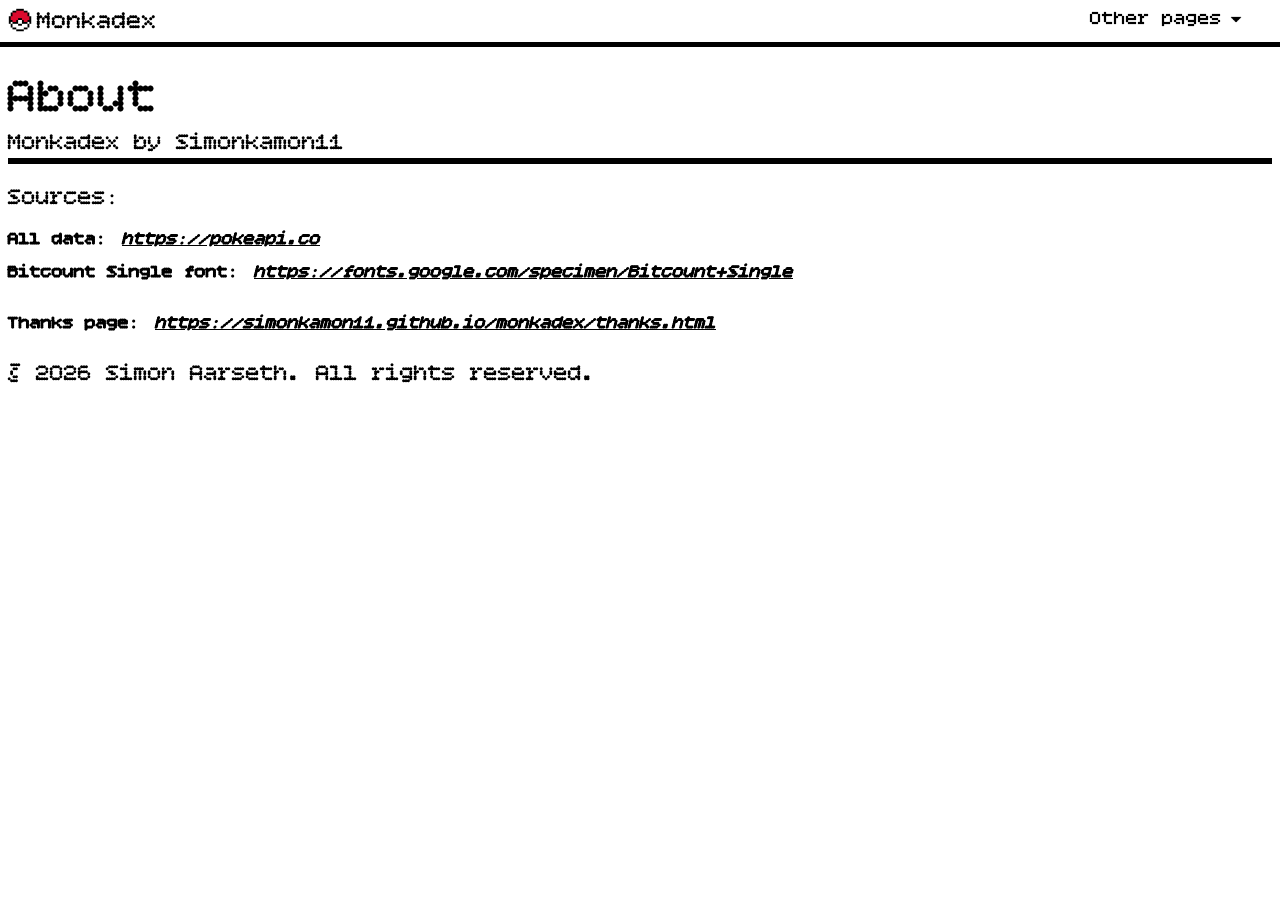
<file: about/index.html>
<!DOCTYPE html>
<html lang="en">
<head>
    <meta charset="UTF-8">
    <meta name="viewport" content="width=device-width, initial-scale=1.0">
    <title>About</title>

    <meta name="description" content="The about-page of Monkadex by Simonkamon11">
    <meta name="keywords" content="about-page, pokémon, pokédex">
    <meta name="author" content="Simon Aarseth">

    <meta property="og:title" content="Monkadex: About">
    <meta property="og:description" content="About: Monkadex by Simonkamon11">
    <meta property="og:type" content="website">
    <meta property="og:image" content="https://simonkamon11.github.io/monkadex/images/opengraph/opengraph-about.png">

    <link rel="stylesheet" href="../style.css">
    <link rel="icon" href="../favicon.ico" type="image/x-icon">
    <link href="https://fonts.googleapis.com/css2?family=Bitcount+Single:wght@100..900&family=Press+Start+2P&display=swap" rel="stylesheet">
</head>
<body id="body" data-page="about">
    <div id="header">
        <div id="logo-container" class="clickable" onclick="window.location.href = 'https://simonkamon11.github.io/monkadex/';">
            <img src="../favicon.ico" id="logo-img">
            <h1 class="header-text" id="logo-text">Monkadex</h1>
        </div>
        <div id="header-pages-menu">
            <div class="clickable" id="header-pages-text-container" onclick="
            switch(document.getElementById('header-pages-dropdown-menu').style.display) {
                case('none'): document.getElementById('header-pages-dropdown-menu').style.display = 'block'; break;
                default: document.getElementById('header-pages-dropdown-menu').style.display = 'none'; break;
            }">
                <h2 id="header-pages-text">Other pages</h2>
                <img src="" id="dropdown-arrow">
            </div>
            <div id="header-pages-dropdown-menu">
                <h2 class="pageLink clickable"  onclick="window.location.href = '/monkadex/locations/'">locations</h2>
                <h2 class="pageLink clickable"  onclick="window.location.href = '/monkadex/shinytools/'">shinytools</h2>
                <h2 class="pageLink clickable" onclick="window.location.href = '/monkadex/moves/'">moves</h2>
                <h2 class="pageLink clickable" onclick="window.location.href = '/monkadex/about/'">about</h2>
                <h2 class="pageLink clickable" onclick="window.location.href = '/monkadex/sitemap.html'">sitemap</h2>
            </div>
        </div>
        <script>
            black = 'rgb(0, 0, 0)';
            white = 'rgb(255, 255, 255)';
            if(window.matchMedia("(prefers-color-scheme: dark)").matches) {
                colour1 = black
                colour2 = white
                document.getElementById('dropdown-arrow').src = '../images/arrow_white.png'
            }
            else {
                colour1 = white
                colour2 = black
                document.getElementById('dropdown-arrow').src = '../images/arrow_black.png'
            }
            document.getElementById('header').style['background-color'] = colour1
            document.getElementById('logo-text').style['color'] = colour2
            document.getElementById('header-pages-dropdown-menu').style['background-color'] = colour1
            document.getElementById('header-pages-text').style['color'] = colour2
            document.querySelectorAll('.pageLink').forEach(el => el.style['color'] = colour2)
        </script>
    </div>
    
    <div id="header-border"></div>

    <h1 id="title" class="text">About</h1>
    <h2 id="owner" class="text">Monkadex by Simonkamon11</h2>

    <h2 class="text title-text-about-page">Sources:</h2>
    <div class="source-container">
        <h3 class="text link-pointer">All data: </h3>
        <h3 class="text clickable link" onclick="window.open('https://pokeapi.co', '_blank');">https://pokeapi.co</h3>
    </div>
    <div class="source-container">
        <h3 class="text link-pointer">Bitcount Single font: </h3>
        <h3 class="text clickable link" onclick="window.open('https://fonts.google.com/specimen/Bitcount+Single', '_blank');">https://fonts.google.com/specimen/Bitcount+Single</h3>
    </div>

    <br>
    <div class="source-container">
        <h3 class="text link-pointer">Thanks page: </h3>
        <h3 class="text clickable link" onclick="window.location.href = '/monkadex/thanks.html';">https://simonkamon11.github.io/monkadex/thanks.html</h3>
    </div>

    <h2 class="text">© 2026 Simon Aarseth. All rights reserved.</h2>

    <script type="module" src="../script.js"></script>
</body>
</html>
</file>
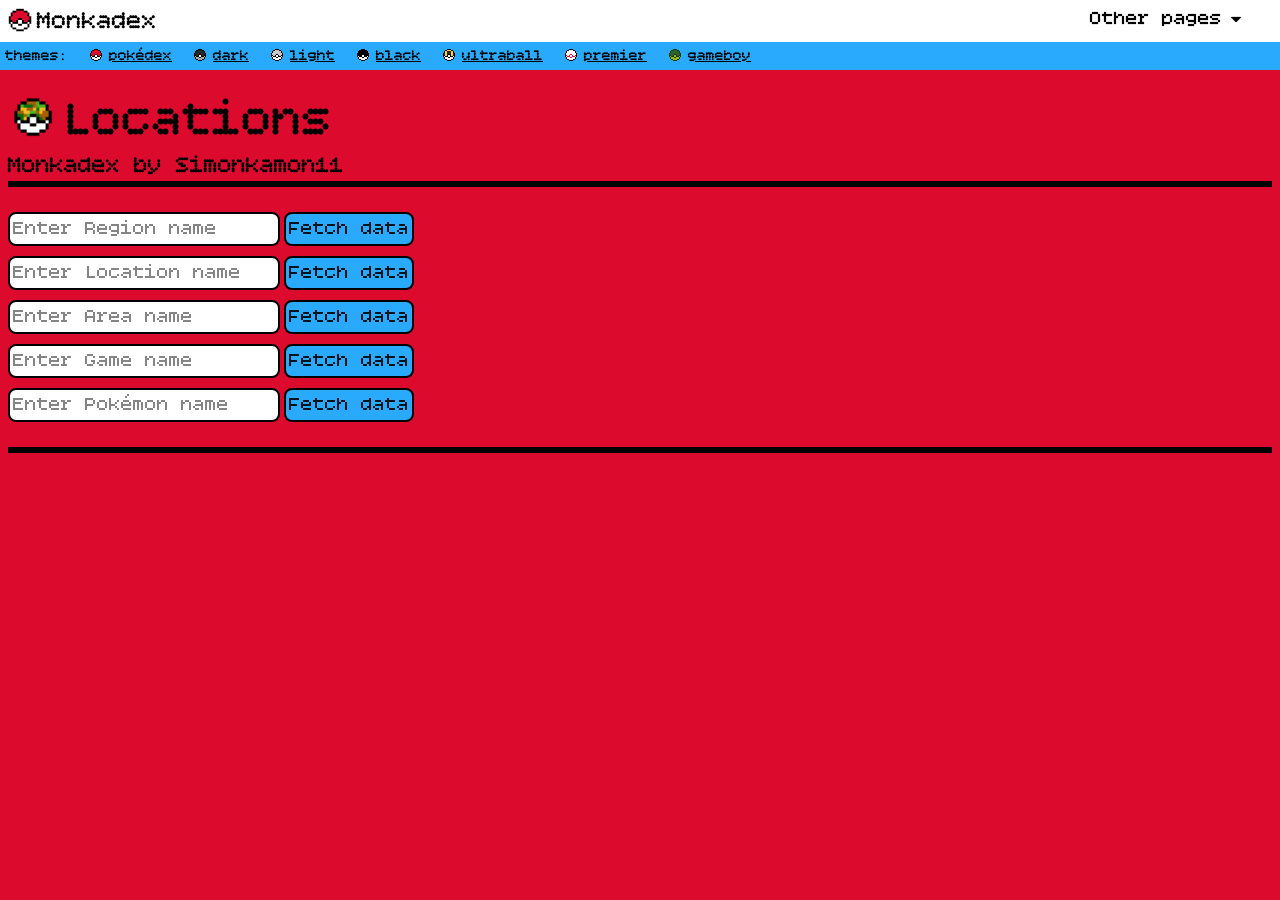
<file: locations/index.html>
<!DOCTYPE html>
<html lang="en">
<head>
    <meta charset="UTF-8">
    <meta name="viewport" content="width=device-width, initial-scale=1.0">
    <title>Locations</title>

    <meta name="description" content="The location-dex living in parallel with Monkadex by Simonkamon11">
    <meta name="keywords" content="locations, pokémon, pokédex">
    <meta name="author" content="Simon Aarseth">

    <meta property="og:title" content="Monkadex: Locations">
    <meta property="og:description" content="Locations: Monkadex by Simonkamon11">
    <meta property="og:type" content="website">
    <meta property="og:image" content="https://simonkamon11.github.io/monkadex/images/opengraph/opengraph-locations.png">

    <link rel="stylesheet" href="../style.css">
    <link rel="icon" href="../favicon.ico" type="image/x-icon">
    <link href="https://fonts.googleapis.com/css2?family=Bitcount+Single:wght@100..900&family=Press+Start+2P&display=swap" rel="stylesheet">
</head>
<body id="locationsBody" data-page="locations">
    <div id="header">
        <div id="logo-container" class="clickable">
            <img src="../favicon.ico" id="logo-img">
            <h1 class="header-text" id="logo-text">Monkadex</h1>
        </div>
        <div id="header-pages-menu">
            <div class="clickable" id="header-pages-text-container" onclick="
            switch(document.getElementById('header-pages-dropdown-menu').style.display) {
                case('none'): document.getElementById('header-pages-dropdown-menu').style.display = 'block'; break;
                default: document.getElementById('header-pages-dropdown-menu').style.display = 'none'; break;
            }">
                <h2 id="header-pages-text">Other pages</h2>
                <img src="" id="dropdown-arrow">
            </div>
            <div id="header-pages-dropdown-menu">
                <h2 class="pageLink clickable paramLink">locations</h2>
                <h2 class="pageLink clickable paramLink">shinytools</h2>
                <h2 class="pageLink clickable paramLink">moves</h2>
                <h2 class="pageLink clickable" onclick="window.location.href = '/monkadex/about/'">about</h2>
                <h2 class="pageLink clickable" onclick="window.location.href = '/monkadex/sitemap.html'">sitemap</h2>
            </div>
        </div>
        <script>
            globalThis.params = new URLSearchParams(window.location.search);

            black = 'rgb(0, 0, 0)';
            white = 'rgb(255, 255, 255)';
            if(window.matchMedia("(prefers-color-scheme: dark)").matches) {
                colour1 = black
                colour2 = white
                document.getElementById('dropdown-arrow').src = '../images/arrow_white.png'
            }
            else {
                colour1 = white
                colour2 = black
                document.getElementById('dropdown-arrow').src = '../images/arrow_black.png'
            }
            document.getElementById('header').style['background-color'] = colour1
            document.getElementById('logo-text').style['color'] = colour2
            document.getElementById('header-pages-dropdown-menu').style['background-color'] = colour1
            document.getElementById('header-pages-text').style['color'] = colour2
            document.querySelectorAll('.pageLink').forEach(el => el.style['color'] = colour2)

            document.querySelectorAll('.paramLink').forEach(el => el.onclick = () => window.location.href = `/monkadex/${el.textContent}/?theme=${params.get('theme')}`)
            document.getElementById('logo-container').onclick = () => window.location.href = `/monkadex/?theme=${params.get('theme')}`
        </script>
    </div>

    <div id="themes-text-container">
        <h2 class="text" id="themes-text">themes: </h2>
        <div id="themes-container">
            <div class="theme-container">
                <img src="../images/pokeballs/pokeball_pokedex.png" alt="" class="theme-img">
                <h2 class="theme text clickable" onclick="switchTheme('pokedex')">pokédex</h2>
            </div>
            <div class="theme-container">
                <img src="../images/pokeballs/pokeball_dark.png" alt="" class="theme-img">
                <h2 class="theme text clickable" onclick="switchTheme('dark')">dark</h2>
            </div>
            <div class="theme-container">
                <img src="../images/pokeballs/pokeball_light.png" alt="" class="theme-img">
                <h2 class="theme text clickable" onclick="switchTheme('light')">light</h2>
            </div>
            <div class="theme-container">
                <img src="../images/pokeballs/pokeball_black.png" alt="" class="theme-img">
                <h2 class="theme text clickable" onclick="switchTheme('black')">black</h2>
            </div>
            <div class="theme-container">
                <img src="../images/pokeballs/pokeball_ultraball.png" alt="" class="theme-img">
                <h2 class="theme text clickable" onclick="switchTheme('ultraball')">ultraball</h2>
            </div>
            <div class="theme-container">
                <img src="../images/pokeballs/pokeball_premier.png" alt="" class="theme-img">
                <h2 class="theme text clickable" onclick="switchTheme('premier')">premier</h2>
            </div>
            <div class="theme-container">
                <img src="../images/pokeballs/pokeball_gameboy.png" alt="" class="theme-img">
                <h2 class="theme text clickable" onclick="switchTheme('gameboy')">gameboy</h2>
            </div>
        </div>
    </div>

    <div id="title-container">
        <img src="../images/pokeballs/pokeball_safari.png" id="title-img">
        <h1 id="title" class="text">Locations</h1>
    </div>
    <h2 id="owner" class="text">Monkadex by Simonkamon11</h2>
    <input type="text" class="textInput"  id="regionInput" placeholder="Enter Region name">
    <button onclick="fetchRegionData()" class="button clickable fetch-button">Fetch data</button><br>
    <input type="text" class="textInput"  id="locationInput" placeholder="Enter Location name">
    <button onclick="fetchLocationData()" class="button clickable fetch-button">Fetch data</button><br>
    <input type="text" class="textInput"  id="areaInput" placeholder="Enter Area name">
    <button onclick="fetchAreaData()" class="button clickable fetch-button">Fetch data</button><br>
    <input type="text" class="textInput"  id="gameInput" placeholder="Enter Game name">
    <button onclick="fetchGamesData()" class="button clickable fetch-button">Fetch data</button><br>
    <input type="text" class="textInput"  id="pokemonInput" placeholder="Enter Pokémon name">
    <button onclick="fetchLocateData()" class="button clickable fetch-button">Fetch data</button><br>
    <div id="fetchText-container" class="fetchText-container">
        <p id="fetchText" class="text fetchText"></p>
        <div id="didYou-container"></div>
    </div>

    <div id="locations-container"></div>

    <script type="module" src="../script.js"></script>
</body>
</html>
</file>
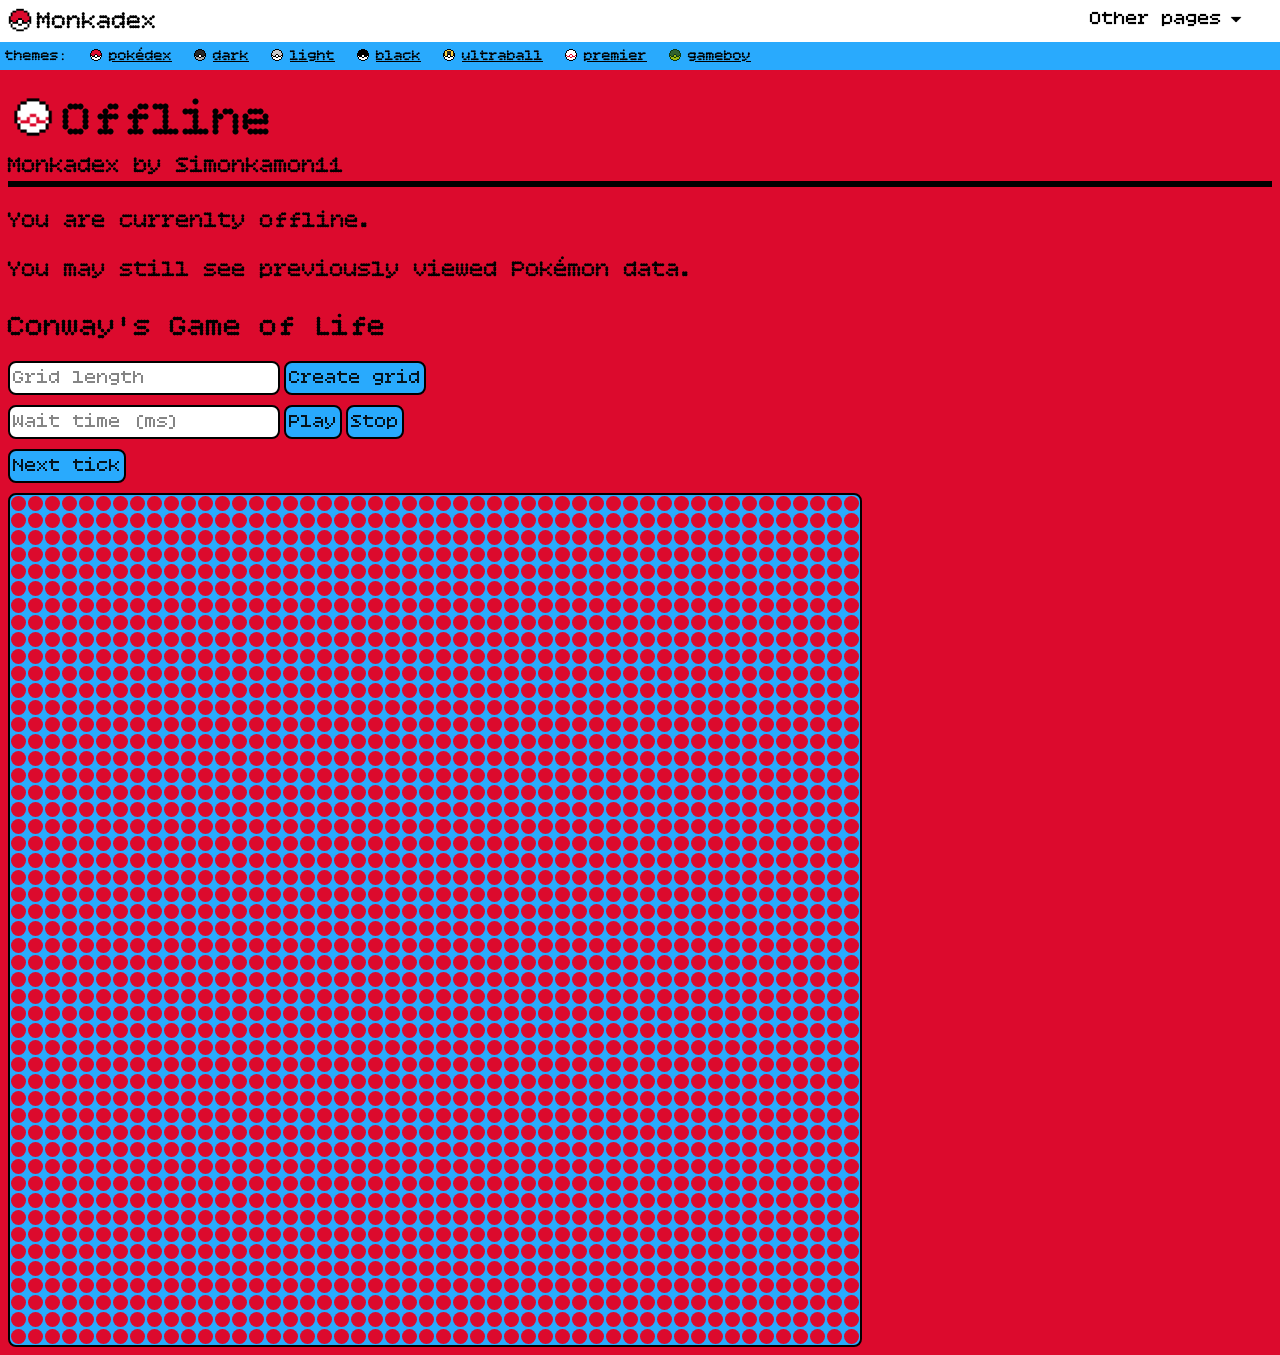
<file: offline.html>
<!DOCTYPE html>
<html lang="en">
<head>
    <meta charset="UTF-8">
    <meta name="viewport" content="width=device-width, initial-scale=1.0">
    <title>Offline</title>

    <meta name="author" content="Simon Aarseth">

    <link rel="stylesheet" href="style.css">
    <link rel="icon" href="favicon.ico" type="image/x-icon">
    <link href="https://fonts.googleapis.com/css2?family=Bitcount+Single:wght@100..900&family=Press+Start+2P&display=swap" rel="stylesheet">
</head>
<body id="body" data-page="offline">
    <div id="header">
        <div id="logo-container" class="clickable">
            <img src="favicon.ico" id="logo-img">
            <h1 class="header-text" id="logo-text">Monkadex</h1>
        </div>
        <div id="header-pages-menu">
            <div class="clickable" id="header-pages-text-container" onclick="
            switch(document.getElementById('header-pages-dropdown-menu').style.display) {
                case('none'): document.getElementById('header-pages-dropdown-menu').style.display = 'block'; break;
                default: document.getElementById('header-pages-dropdown-menu').style.display = 'none'; break;
            }">
                <h2 id="header-pages-text">Other pages</h2>
                <img src="" id="dropdown-arrow">
            </div>
            <div id="header-pages-dropdown-menu">
                <h2 class="pageLink clickable paramLink">locations</h2>
                <h2 class="pageLink clickable paramLink">shinytools</h2>
                <h2 class="pageLink clickable paramLink">moves</h2>
                <h2 class="pageLink clickable" onclick="window.location.href = '/monkadex/about/'">about</h2>
                <h2 class="pageLink clickable" onclick="window.location.href = '/monkadex/sitemap.html'">sitemap</h2>
            </div>
        </div>
        <script>
            globalThis.params = new URLSearchParams(window.location.search);

            black = 'rgb(0, 0, 0)';
            white = 'rgb(255, 255, 255)';
            if(window.matchMedia("(prefers-color-scheme: dark)").matches) {
                colour1 = black
                colour2 = white
                document.getElementById('dropdown-arrow').src = 'images/arrow_white.png'
            }
            else {
                colour1 = white
                colour2 = black
                document.getElementById('dropdown-arrow').src = 'images/arrow_black.png'
            }
            document.getElementById('header').style['background-color'] = colour1
            document.getElementById('logo-text').style['color'] = colour2
            document.getElementById('header-pages-dropdown-menu').style['background-color'] = colour1
            document.getElementById('header-pages-text').style['color'] = colour2
            document.querySelectorAll('.pageLink').forEach(el => el.style['color'] = colour2)

            document.querySelectorAll('.paramLink').forEach(el => el.onclick = () => window.location.href = `/monkadex/${el.textContent}/?theme=${params.get('theme')}`)
            document.getElementById('logo-container').onclick = () => window.location.href = `/monkadex/?theme=${params.get('theme')}`
        </script>
    </div>

    <div id="themes-text-container">
        <h2 class="text" id="themes-text">themes: </h2>
        <div id="themes-container">
            <div class="theme-container">
                <img src="images/pokeballs/pokeball_pokedex.png" alt="" class="theme-img">
                <h2 class="theme text clickable" onclick="switchTheme('pokedex')">pokédex</h2>
            </div>
            <div class="theme-container">
                <img src="images/pokeballs/pokeball_dark.png" alt="" class="theme-img">
                <h2 class="theme text clickable" onclick="switchTheme('dark')">dark</h2>
            </div>
            <div class="theme-container">
                <img src="images/pokeballs/pokeball_light.png" alt="" class="theme-img">
                <h2 class="theme text clickable" onclick="switchTheme('light')">light</h2>
            </div>
            <div class="theme-container">
                <img src="images/pokeballs/pokeball_black.png" alt="" class="theme-img">
                <h2 class="theme text clickable" onclick="switchTheme('black')">black</h2>
            </div>
            <div class="theme-container">
                <img src="images/pokeballs/pokeball_ultraball.png" alt="" class="theme-img">
                <h2 class="theme text clickable" onclick="switchTheme('ultraball')">ultraball</h2>
            </div>
            <div class="theme-container">
                <img src="images/pokeballs/pokeball_premier.png" alt="" class="theme-img">
                <h2 class="theme text clickable" onclick="switchTheme('premier')">premier</h2>
            </div>
            <div class="theme-container">
                <img src="images/pokeballs/pokeball_gameboy.png" alt="" class="theme-img">
                <h2 class="theme text clickable" onclick="switchTheme('gameboy')">gameboy</h2>
            </div>
        </div>
    </div>

    <div id="title-container">
        <img src="images/pokeballs/pokeball_premier.png" id="title-img">
        <h1 id="title" class="text">Offline</h1>
    </div>
    <h2 id="owner" class="text">Monkadex by Simonkamon11</h2>

    <h2 class="text">You are currenlty offline.</h2>
    <h2 class="text">You may still see previously viewed Pokémon data.</h2>
    
    <h2 class="title-text">Conway's Game of Life</h2>

    <input type="text" class="textInput"  id="lenInput" placeholder="Grid length">
    <button onclick="createGrid()" class="button clickable">Create grid</button><br>

    <input type="text" class="textInput"  id="timeInput" placeholder="Wait time (ms)" style="display: none;">
    <button onclick="playLife()" class="button clickable" id="playBtn" style="display: none;">Play</button>
    <button onclick="stopLife()" class="button clickable" id="stopBtn" style="display: none;">Stop</button><br>

    <button onclick="nextLife(true)" class="button clickable" id="nextBtn" style="display: none;">Next tick</button>
    
    <div id="life-container" style="display: none;"></div>

    <script type="module" src="script.js"></script>
</body>
</html>
</file>
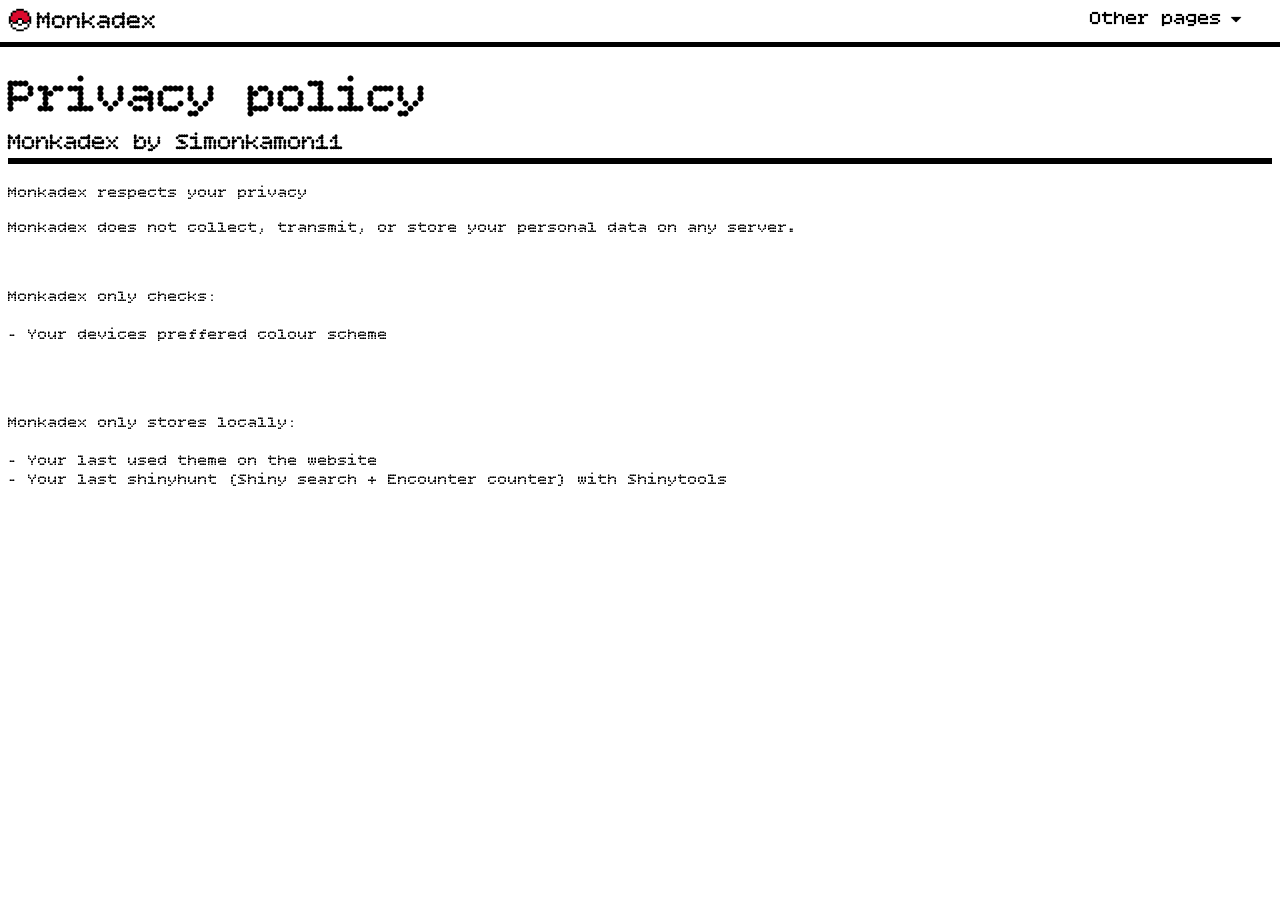
<file: privacy-policy.html>
<!DOCTYPE html>
<html lang="en">
<head>
    <meta charset="UTF-8">
    <meta name="viewport" content="width=device-width, initial-scale=1.0">
    <title>Privacy policy</title>

    <link rel="stylesheet" href="style.css">
    <link rel="icon" href="favicon.ico" type="image/x-icon">
    <link href="https://fonts.googleapis.com/css2?family=Bitcount+Single:wght@100..900&family=Press+Start+2P&display=swap" rel="stylesheet">
</head>
<body id="body" data-page="privacy">
    <div id="header">
        <div id="logo-container" class="clickable" onclick="window.location.href = '/monkadex/';">
            <img src="favicon.ico" id="logo-img">
            <h1 class="header-text" id="logo-text">Monkadex</h1>
        </div>
        <div id="header-pages-menu">
            <div class="clickable" id="header-pages-text-container" onclick="
            switch(document.getElementById('header-pages-dropdown-menu').style.display) {
                case('none'): document.getElementById('header-pages-dropdown-menu').style.display = 'block'; break;
                default: document.getElementById('header-pages-dropdown-menu').style.display = 'none'; break;
            }">
                <h2 id="header-pages-text">Other pages</h2>
                <img src="" id="dropdown-arrow">
            </div>
            <div id="header-pages-dropdown-menu">
                <h2 class="pageLink clickable"  onclick="window.location.href = '/monkadex/locations/'">locations</h2>
                <h2 class="pageLink clickable"  onclick="window.location.href = '/monkadex/shinytools/'">shinytools</h2>
                <h2 class="pageLink clickable" onclick="window.location.href = '/monkadex/moves/'">moves</h2>
                <h2 class="pageLink clickable" onclick="window.location.href = '/monkadex/about/'">about</h2>
                <h2 class="pageLink clickable" onclick="window.location.href = '/monkadex/sitemap.html'">sitemap</h2>
            </div>
        </div>
        <script>
            black = 'rgb(0, 0, 0)';
            white = 'rgb(255, 255, 255)';
            if(window.matchMedia("(prefers-color-scheme: dark)").matches) {
                colour1 = black
                colour2 = white
                document.getElementById('dropdown-arrow').src = 'images/arrow_white.png'
            }
            else {
                colour1 = white
                colour2 = black
                document.getElementById('dropdown-arrow').src = 'images/arrow_black.png'
            }
            document.getElementById('header').style['background-color'] = colour1
            document.getElementById('logo-text').style['color'] = colour2
            document.getElementById('header-pages-dropdown-menu').style['background-color'] = colour1
            document.getElementById('header-pages-text').style['color'] = colour2
            document.querySelectorAll('.pageLink').forEach(el => el.style['color'] = colour2)
        </script>
    </div>

    <div id="header-border"></div>

    <h1 id="title" class="text">Privacy policy</h1>
    <h2 id="owner" class="text">Monkadex by Simonkamon11</h2>

    <p class="text">Monkadex respects your privacy</p>
    <p class="text">Monkadex does not collect, transmit, or store your personal data on any server.</p>
    <br>
    <p class="text" style="white-space: pre;">Monkadex only checks:

- Your devices preffered colour scheme
    </p>
    <br>
    <p class="text" style="white-space: pre;">Monkadex only stores locally:

- Your last used theme on the website
- Your last shinyhunt (Shiny search + Encounter counter) with Shinytools
    </p>

    <script type="module" src="script.js"></script>
</body>
</html>
</file>
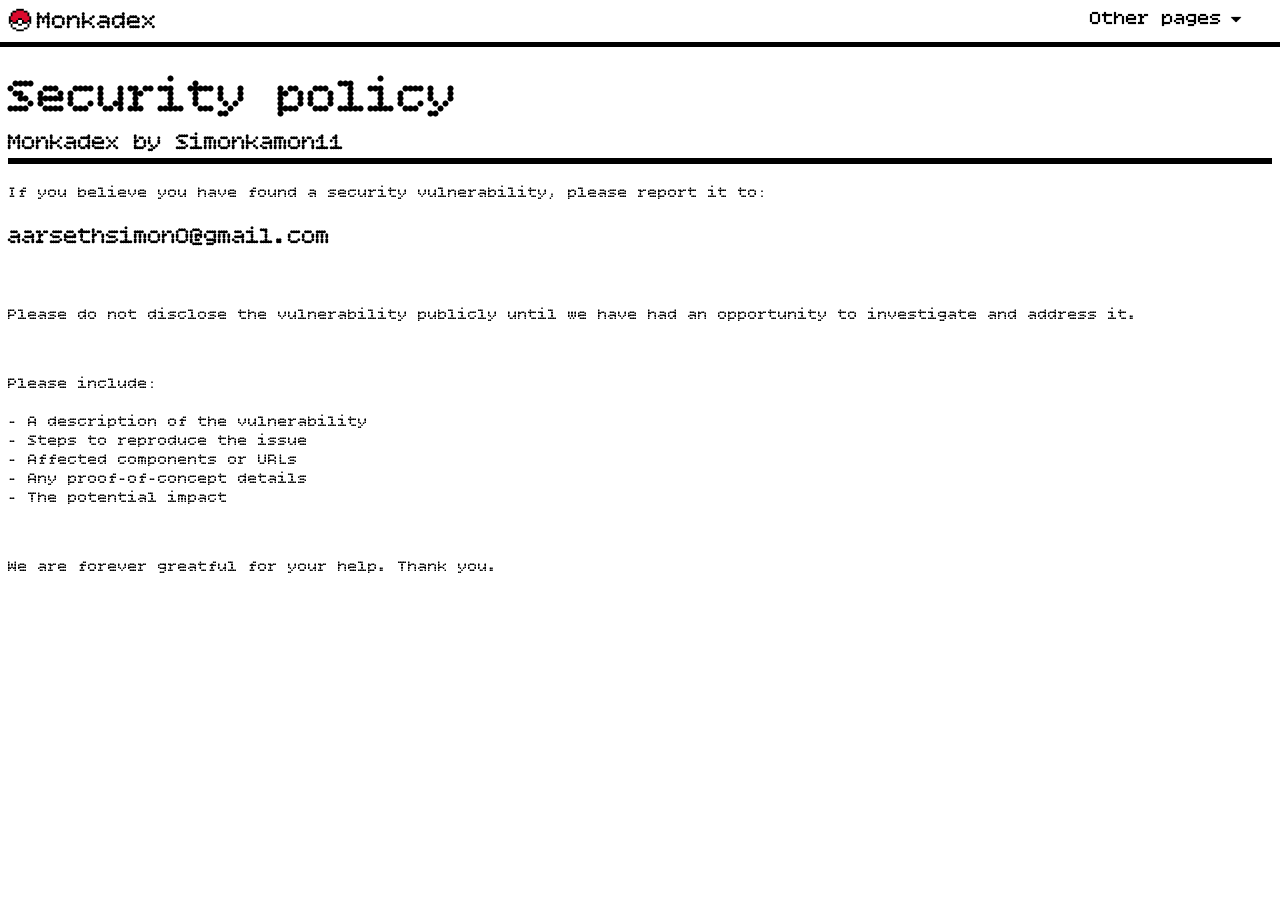
<file: security-policy.html>
<!DOCTYPE html>
<html lang="en">
<head>
    <meta charset="UTF-8">
    <meta name="viewport" content="width=device-width, initial-scale=1.0">
    <title>Security policy</title>

    <link rel="stylesheet" href="style.css">
    <link rel="icon" href="favicon.ico" type="image/x-icon">
    <link href="https://fonts.googleapis.com/css2?family=Bitcount+Single:wght@100..900&family=Press+Start+2P&display=swap" rel="stylesheet">
</head>
<body id="body" data-page="security">
    <div id="header">
        <div id="logo-container" class="clickable" onclick="window.location.href = '/monkadex/';">
            <img src="favicon.ico" id="logo-img">
            <h1 class="header-text" id="logo-text">Monkadex</h1>
        </div>
        <div id="header-pages-menu">
            <div class="clickable" id="header-pages-text-container" onclick="
            switch(document.getElementById('header-pages-dropdown-menu').style.display) {
                case('none'): document.getElementById('header-pages-dropdown-menu').style.display = 'block'; break;
                default: document.getElementById('header-pages-dropdown-menu').style.display = 'none'; break;
            }">
                <h2 id="header-pages-text">Other pages</h2>
                <img src="" id="dropdown-arrow">
            </div>
            <div id="header-pages-dropdown-menu">
                <h2 class="pageLink clickable"  onclick="window.location.href = '/monkadex/locations/'">locations</h2>
                <h2 class="pageLink clickable"  onclick="window.location.href = '/monkadex/shinytools/'">shinytools</h2>
                <h2 class="pageLink clickable" onclick="window.location.href = '/monkadex/moves/'">moves</h2>
                <h2 class="pageLink clickable" onclick="window.location.href = '/monkadex/about/'">about</h2>
                <h2 class="pageLink clickable" onclick="window.location.href = '/monkadex/sitemap.html'">sitemap</h2>
            </div>
        </div>
        <script>
            black = 'rgb(0, 0, 0)';
            white = 'rgb(255, 255, 255)';
            if(window.matchMedia("(prefers-color-scheme: dark)").matches) {
                colour1 = black
                colour2 = white
                document.getElementById('dropdown-arrow').src = 'images/arrow_white.png'
            }
            else {
                colour1 = white
                colour2 = black
                document.getElementById('dropdown-arrow').src = 'images/arrow_black.png'
            }
            document.getElementById('header').style['background-color'] = colour1
            document.getElementById('logo-text').style['color'] = colour2
            document.getElementById('header-pages-dropdown-menu').style['background-color'] = colour1
            document.getElementById('header-pages-text').style['color'] = colour2
            document.querySelectorAll('.pageLink').forEach(el => el.style['color'] = colour2)
        </script>
    </div>

    <div id="header-border"></div>

    <h1 id="title" class="text">Security policy</h1>
    <h2 id="owner" class="text">Monkadex by Simonkamon11</h2>

    <p class="text">If you believe you have found a security vulnerability, please report it to:</p>
    <h2 class="text">aarsethsimon0@gmail.com</h2>
    <br>
    <p class="text">Please do not disclose the vulnerability publicly until we have had an opportunity to investigate and address it.</p>
    <br>
    <p class="text" style="white-space: pre;">Please include:

- A description of the vulnerability
- Steps to reproduce the issue
- Affected components or URLs
- Any proof-of-concept details
- The potential impact</p>
    <br>
    <p class="text">We are forever greatful for your help. Thank you.</p>

    <script type="module" src="script.js"></script>
</body>
</html>
</file>
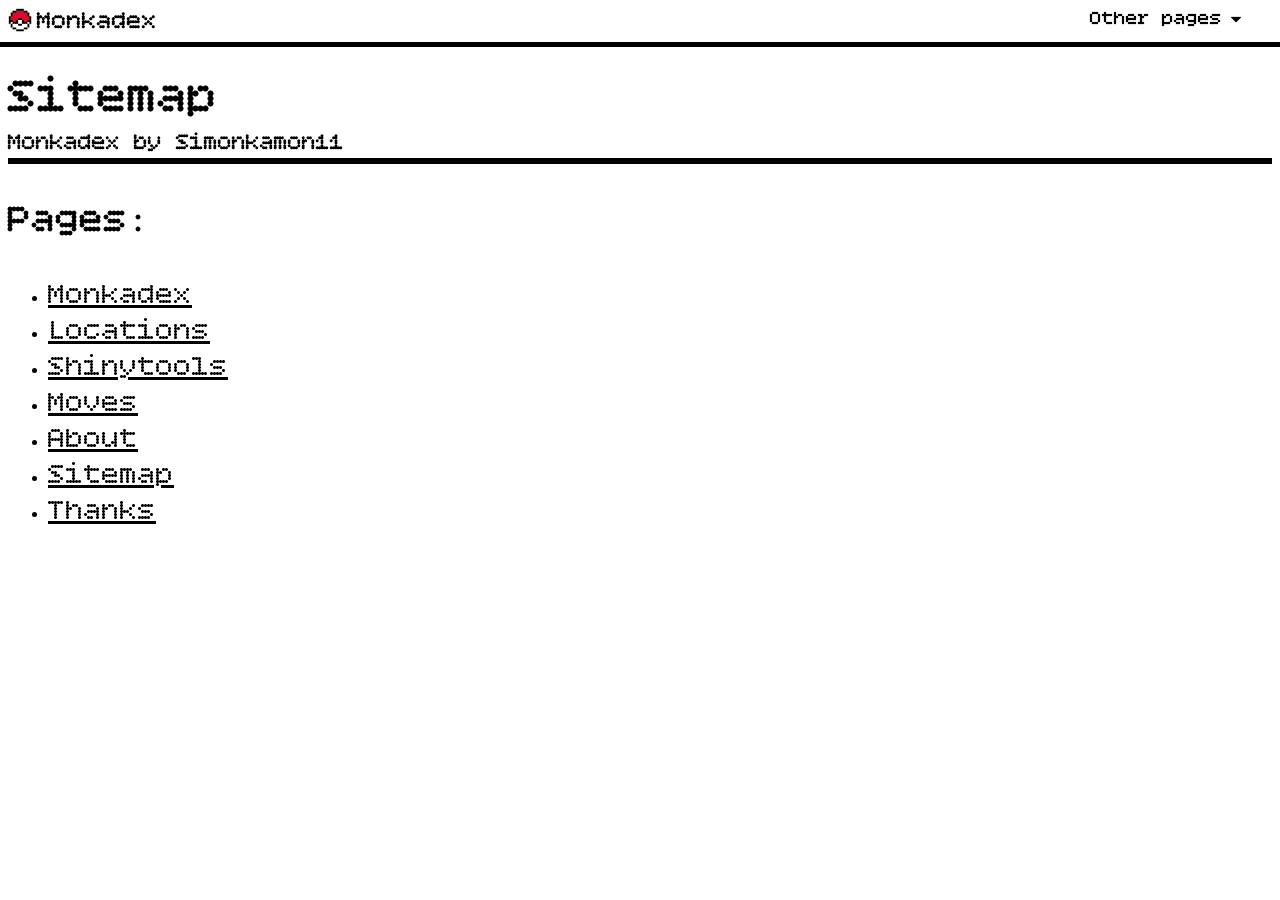
<file: sitemap.html>
<!DOCTYPE html>
<html lang="en">
<head>
    <meta charset="UTF-8">
    <meta name="viewport" content="width=device-width, initial-scale=1.0">
    <title>Sitemap</title>

    <meta property="og:title" content="Monkadex: Sitemap">
    <meta property="og:description" content="Sitemap: Monkadex by Simonkamon11">
    <meta property="og:type" content="website">
    <meta property="og:image" content="https://simonkamon11.github.io/monkadex/images/opengraph/opengraph-sitemap.png">

    <link rel="stylesheet" href="style.css">
    <link rel="icon" href="favicon.ico" type="image/x-icon">
    <link href="https://fonts.googleapis.com/css2?family=Bitcount+Single:wght@100..900&family=Press+Start+2P&display=swap" rel="stylesheet">
</head>
<body id="body" data-page="sitemap">
    <div id="header">
        <div id="logo-container" class="clickable" onclick="window.location.href = '/monkadex/';">
            <img src="favicon.ico" id="logo-img">
            <h1 class="header-text" id="logo-text">Monkadex</h1>
        </div>
        <div id="header-pages-menu">
            <div class="clickable" id="header-pages-text-container" onclick="
            switch(document.getElementById('header-pages-dropdown-menu').style.display) {
                case('none'): document.getElementById('header-pages-dropdown-menu').style.display = 'block'; break;
                default: document.getElementById('header-pages-dropdown-menu').style.display = 'none'; break;
            }">
                <h2 id="header-pages-text">Other pages</h2>
                <img src="" id="dropdown-arrow">
            </div>
            <div id="header-pages-dropdown-menu">
                <h2 class="pageLink clickable"  onclick="window.location.href = '/monkadex/locations/'">locations</h2>
                <h2 class="pageLink clickable"  onclick="window.location.href = '/monkadex/shinytools/'">shinytools</h2>
                <h2 class="pageLink clickable" onclick="window.location.href = '/monkadex/moves/'">moves</h2>
                <h2 class="pageLink clickable" onclick="window.location.href = '/monkadex/about/'">about</h2>
                <h2 class="pageLink clickable" onclick="window.location.href = '/monkadex/sitemap.html'">sitemap</h2>
            </div>
        </div>
        <script>
            black = 'rgb(0, 0, 0)';
            white = 'rgb(255, 255, 255)';
            if(window.matchMedia("(prefers-color-scheme: dark)").matches) {
                colour1 = black
                colour2 = white
                document.getElementById('dropdown-arrow').src = 'images/arrow_white.png'
            }
            else {
                colour1 = white
                colour2 = black
                document.getElementById('dropdown-arrow').src = 'images/arrow_black.png'
            }
            document.getElementById('header').style['background-color'] = colour1
            document.getElementById('logo-text').style['color'] = colour2
            document.getElementById('header-pages-dropdown-menu').style['background-color'] = colour1
            document.getElementById('header-pages-text').style['color'] = colour2
            document.querySelectorAll('.pageLink').forEach(el => el.style['color'] = colour2)
        </script>
    </div>

    <div id="header-border"></div>

    <h1 id="title" class="text">Sitemap</h1>
    <h2 id="owner" class="text">Monkadex by Simonkamon11</h2>

    <h2 class="text sitemap-title">Pages:</h2>
    <ul>
      <li><a href="/monkadex/" class="text sitemap-link">Monkadex</a></li>
      <li><a href="/monkadex/locations/" class="text sitemap-link">Locations</a></li>
      <li><a href="/monkadex/shinytools/" class="text sitemap-link">Shinytools</a></li>
      <li><a href="/monkadex/moves/" class="text sitemap-link">Moves</a></li>
      <li><a href="/monkadex/about/" class="text sitemap-link">About</a></li>
      <li><a href="/monkadex/sitemap.html" class="text sitemap-link">Sitemap</a></li>
      <li><a href="/monkadex/thanks.html" class="text sitemap-link">Thanks</a></li>
    </ul>

    <script type="module" src="script.js"></script>
</body>
</html>
</file>
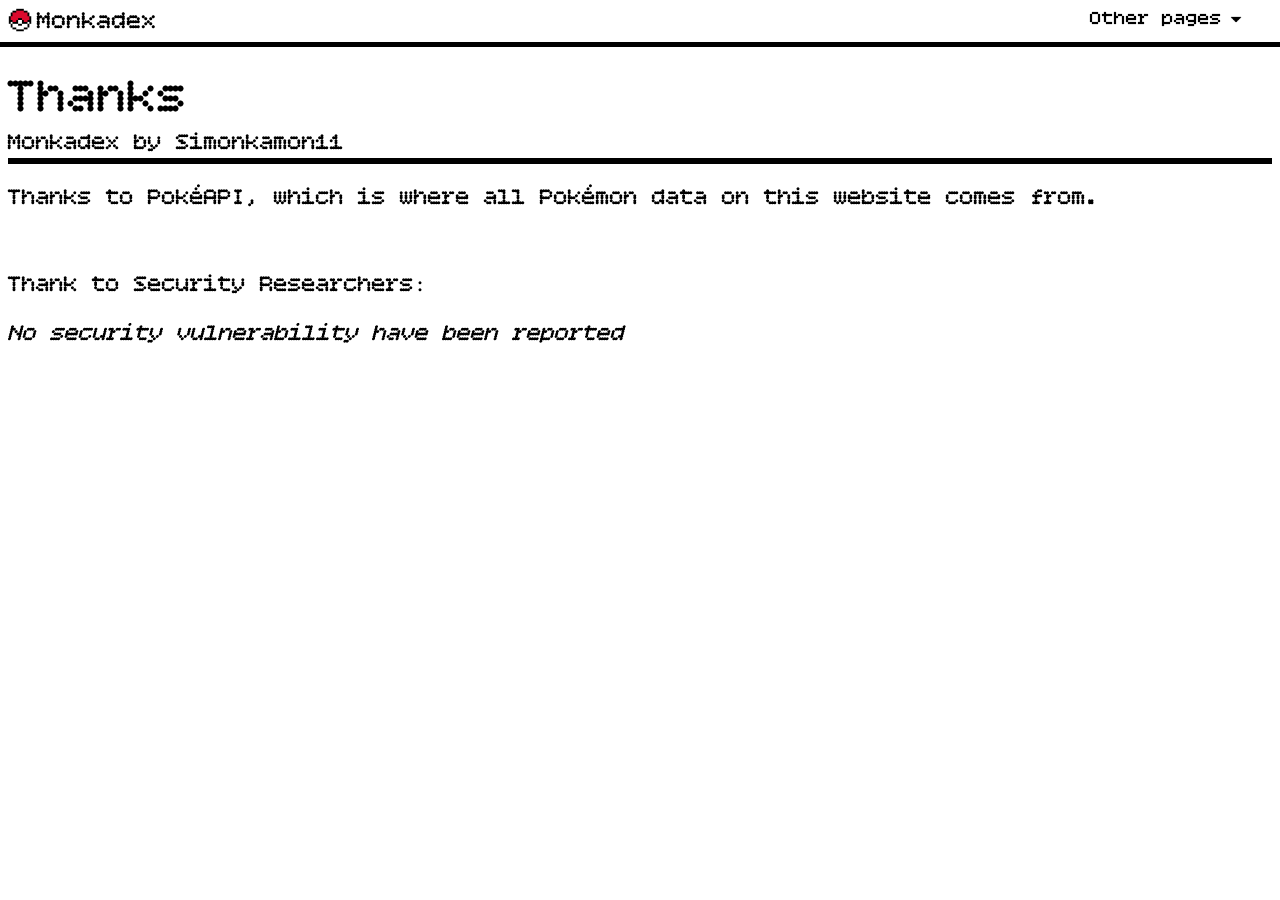
<file: thanks.html>
<!DOCTYPE html>
<html lang="en">
<head>
    <meta charset="UTF-8">
    <meta name="viewport" content="width=device-width, initial-scale=1.0">
    <title>Thanks</title>

    <link rel="stylesheet" href="style.css">
    <link rel="icon" href="favicon.ico" type="image/x-icon">
    <link href="https://fonts.googleapis.com/css2?family=Bitcount+Single:wght@100..900&family=Press+Start+2P&display=swap" rel="stylesheet">
</head>
<body id="body" data-page="thanks">
    <div id="header">
        <div id="logo-container" class="clickable" onclick="window.location.href = '/monkadex/';">
            <img src="favicon.ico" id="logo-img">
            <h1 class="header-text" id="logo-text">Monkadex</h1>
        </div>
        <div id="header-pages-menu">
            <div class="clickable" id="header-pages-text-container" onclick="
            switch(document.getElementById('header-pages-dropdown-menu').style.display) {
                case('none'): document.getElementById('header-pages-dropdown-menu').style.display = 'block'; break;
                default: document.getElementById('header-pages-dropdown-menu').style.display = 'none'; break;
            }">
                <h2 id="header-pages-text">Other pages</h2>
                <img src="" id="dropdown-arrow">
            </div>
            <div id="header-pages-dropdown-menu">
                <h2 class="pageLink clickable"  onclick="window.location.href = '/monkadex/locations/'">locations</h2>
                <h2 class="pageLink clickable"  onclick="window.location.href = '/monkadex/shinytools/'">shinytools</h2>
                <h2 class="pageLink clickable" onclick="window.location.href = '/monkadex/moves/'">moves</h2>
                <h2 class="pageLink clickable" onclick="window.location.href = '/monkadex/about/'">about</h2>
                <h2 class="pageLink clickable" onclick="window.location.href = '/monkadex/sitemap.html'">sitemap</h2>
            </div>
        </div>
        <script>
            black = 'rgb(0, 0, 0)';
            white = 'rgb(255, 255, 255)';
            if(window.matchMedia("(prefers-color-scheme: dark)").matches) {
                colour1 = black
                colour2 = white
                document.getElementById('dropdown-arrow').src = 'images/arrow_white.png'
            }
            else {
                colour1 = white
                colour2 = black
                document.getElementById('dropdown-arrow').src = 'images/arrow_black.png'
            }
            document.getElementById('header').style['background-color'] = colour1
            document.getElementById('logo-text').style['color'] = colour2
            document.getElementById('header-pages-dropdown-menu').style['background-color'] = colour1
            document.getElementById('header-pages-text').style['color'] = colour2
            document.querySelectorAll('.pageLink').forEach(el => el.style['color'] = colour2)
        </script>
    </div>

    <div id="header-border"></div>

    <h1 id="title" class="text">Thanks</h1>
    <h2 id="owner" class="text">Monkadex by Simonkamon11</h2>

    <h2 class="text clickable" onclick="window.open('https://pokeapi.co', '_blank');">Thanks to PokéAPI, which is where all Pokémon data on this website comes from.</h2>
    <br>
    <h2 class="text">Thank to Security Researchers:</h2>
    <h2 class="text" style="font-style: italic;">No security vulnerability have been reported</h2>

    <script type="module" src="script.js"></script>
</body>
</html>
</file>
<file: style.css>
h1{
    font-weight: 500;
}
h2{
    font-weight: 500;
}
#header{
    display: flex;
    
    width: 100vw;

    margin: -8px;
    margin-bottom: 8px;
    padding: 5px;
    padding-right: 0;
}
#logo-container{
    display: flex;
    margin-right: 15px;
}
#logo-img{
    height: 30px;
    width: auto;
}
#logo-text{
    font-family: "Bitcount Single", "consolas", sans-serif;
    font-size: 25px;

    margin: 0;
    padding: 2px;
    height: 28px;
}
#header-pages-menu{
    margin: 0;
    margin-left: auto;
    padding-right: 35px;
    position: relative;
}
#header-pages-text-container{
    display: flex;
}
#header-pages-text{
    margin: 0;

    padding: 2px;
    padding-right: 0;

    font-family: "Bitcount Single", "consolas", sans-serif;
    font-size: 20px;
    height: 28px;

    white-space: nowrap;
}
#dropdown-arrow{
    height: 28px;
    width: 28px;
}
#header-pages-dropdown-menu{
    position: absolute;
    right: 0;
    width: 140px;
    padding: 0 15px;
    border-radius: 0 0 0 10px;
    display: none;
}
#header-pages-menu:hover #header-pages-dropdown-menu{
    display: block;
}
.pageLink{
    font-family: "Bitcount Single", "consolas", sans-serif;
    font-size: 20px;
}
#header-border{
    margin: -8px;

    width: 100vw;
    height: 5px;
}
#themes-text-container{
    display: flex;

    gap: 20px;

    width: 100vw;

    margin: -8px;
    padding: 5px;
    padding-right: 0;
}
#themes-text{
    font-size: 15px;
    margin: 0;
}
#themes-container{
    display: flex;
    flex-wrap: wrap;

    column-gap: 20px;
    row-gap: 5px;
}
.theme-container{
    display: flex;
    gap: 5px;
}
.theme-img{
    height: 16px;
    width: auto;
    margin: 0;
}
.theme{
    font-size: 15px;
    margin: 0;
    text-decoration: underline;
}
#pokemonImages-container{
    display: flex;
    flex-wrap: wrap;
    gap: 15px;
}
.pokemonImages{
    border-style: solid;
    border-width: 5px;
    border-radius: 5px;

    height: 200px;
    width: 200px;
}
.name-type-container{
    display: flex;
    gap: 15px;
}
#locationsBody .name-type-container{
    margin-top: 30px;
}
.name-type-container img{
    height: 50px;
    width: auto;

    margin-bottom: 0px;
}
#title-container {
    display: flex;
    gap: 5px;
}
#title-img {
    height: 50px;
    width: 50px;
    margin: 0;
    margin-top: 30px;
}
#title{
    font-size: 50px;
    margin: 0;
    margin-top: 30px;
}
#owner{
    border-bottom-style: solid;
    border-width: 6px;
    margin-top: 0;
}
.text{
    font-family: "Bitcount Single", "consolas", sans-serif;
}
.button{
    font-family: "Bitcount Single", "consolas", sans-serif;
    font-size: 20px;

    padding: 3px;

    border-style: solid;
    border-width: 2px;
    border-radius: 8px;
}
#locationsBody .button{
    margin: 5px 0;
}
#nextBtn {
    margin: 10px 0;
}
.textInput{
    font-family: "Bitcount Single", "consolas", sans-serif;
    font-size: 20px;

    background-color: white;

    padding: 3px;

    border-style: solid;
    border-width: 2px;
    border-radius: 8px;
}
#lenInput{
    margin-bottom: 10px;
}
.pokemonName{
    font-size: 50px;
    margin-bottom: 0px;
    margin-top: 0px;
}
.pokemonSpecies{
    margin-top: 0px;
    margin-bottom: 0px;
}
.corner-icon-container{
    position: relative;
}
.corner-icon{
    position: absolute;
    top: 0;
    right: 0;
    height: 40px;
    width: auto;
}
.pokedexNr{
    margin-top: 5px;
}
.stats{
    font-family: "Bitcount Single", "consolas", sans-serif;

    margin-top: 5px;
    margin-bottom: 5px;
}
#baseStatTotal{
    margin-top: 15px;
}
.title-text{
    font-family: "Bitcount Single", "consolas", sans-serif;

    margin-bottom: 15px;
    font-size: 30px;

    width: fit-content;
}
.damage-multipliers-container{
    display: flex;
    gap: 10px;
}
.damage-multipliers-container h2{
    font-family: "Bitcount Single", "consolas", sans-serif;

    margin-top: 5px;
    margin-bottom: 5px;
}
.damage-multipliers-container img{
    width: 29px;
    height: 29px;

    margin-top: 2px;
    margin-bottom: 5px;
}
.fetchText-container, .fetchGameText-container{
    display: flex;
    flex-wrap: wrap;
    column-gap: 15px;
    row-gap: 5px;
    margin-top: 20px;
    margin-bottom: 20px;

    border-bottom-style: solid;
    border-width: 6px;
}
#shinytoolsBody .fetchText-container{
    border: 0;
    margin: 10px 0;
}
.fetchGameText-container{
    border: 0;
}
.fetchText{
    font-size: 20px;
    margin: 0;

    font-family: "Bitcount Single", "consolas", sans-serif;
}
#didYou-container, #gameDidYou-container{
    display: flex;
    flex-wrap: wrap;
    column-gap: 15px;
    row-gap: 5px;
}
#didYou, #gameDidYou{
    font-size: 20px;
    margin: 0;

    font-family: "Bitcount Single", "consolas", sans-serif;
}
.meanText, .gameMeanText{
    font-family: "Bitcount Single", "consolas", sans-serif;

    font-size: 20px;
    margin: 0;

    font-style: italic;

    text-decoration: underline;
}
#gender-container{
    display: flex;
    flex-wrap: wrap;
    gap: 15px;
}
#maleIcon{
    filter: invert(24%) sepia(96%) saturate(7495%) hue-rotate(218deg) brightness(97%) contrast(101%);
}
#femaleIcon{
    filter: invert(49%) sepia(95%) saturate(2500%) hue-rotate(290deg) brightness(105%) contrast(102%);
}
.abilities{
    white-space: pre;
    margin-top: 5px;
    margin-bottom: 5px;
}
#height{
    margin-bottom: 5px;
}
#weight{
    margin-top: 5px;
}
.clickable:hover{
    cursor: pointer;
}
.title-text-about-page{
    margin-bottom: 10px;
}
.source-container{
    display: flex;
    gap: 15px;
}
.link-pointer{
    margin-top: 5px;
    margin-bottom: 5px;
}
.link{
    margin-top: 5px;
    margin-bottom: 5px;

    font-style: italic;
    text-decoration: underline;
}
.pokedexEntryText{
    font-size: 20px;
    margin-bottom: 5px;
}
.pokedexEntry{
    font-size: 20px;
    margin-bottom: 5px;
}
.pokedexEntryText-container-container{
    display: flex;
    gap: 15px;

    margin-bottom: 20px;
}
.pokedexEntryText-container{
    display: flex;
    flex-direction: column;
    justify-content: center;

    width: 120px;
    flex: 0 0 120px;
}
.pokedexEntry-container{
    display: flex;
    align-items: center;
}
.gameMovesText, .gameMoveText{
    font-size: 20px;
    width: fit-content;
}
.regionText{
    font-size: 40px;
    width: fit-content;
}
.locationText{
    font-size: 30px;
    width: fit-content;
}
.areaText{
    font-size: 20px;
    width: fit-content;
}
#shinytoolsBody .areaText{
    font-size: 30px;
    width: fit-content;
    margin-bottom: 5px;
}
.areaChance-container h2{
    margin: 5px 0;
}
.gamesText{
    font-size: 30px;
    width: fit-content;
}
.gameText{
    width: fit-content;
}
.maxEncounterChanceText{
    font-size: 20px;
}
.encounterChanceText{
    font-size: 20px;
    margin-top: 30px;
}
.encounterMethodText{
    font-size: 20px;
}
#encounterTally{
    font-size: 40px;
    margin: 0;
}
.encounterCounter-input-container{
    margin-top: 5px;
}
.encounterCounter-input{
    width: 62px;
}
#encounterCounterButton-container{
    display: flex;
    gap: 4px;
}
#plusButton{
    width: 72px;
    height: 72px;
}
#minusButton{
    width: 46px;
}
#resetButton-container{
    display: flex;
    flex-direction: column;
    height: 72px;
}
#resetButton{
    margin-top: auto;
}
.sitemap-title{
    font-size: 40px;
}
.sitemap-link{
    color: inherit;
    font-size: 30px;
}
#life-container{
    border: 2px solid black;
    border-radius: 8px;

    width: fit-content;
    background-color: darkgray;
}
</file>
